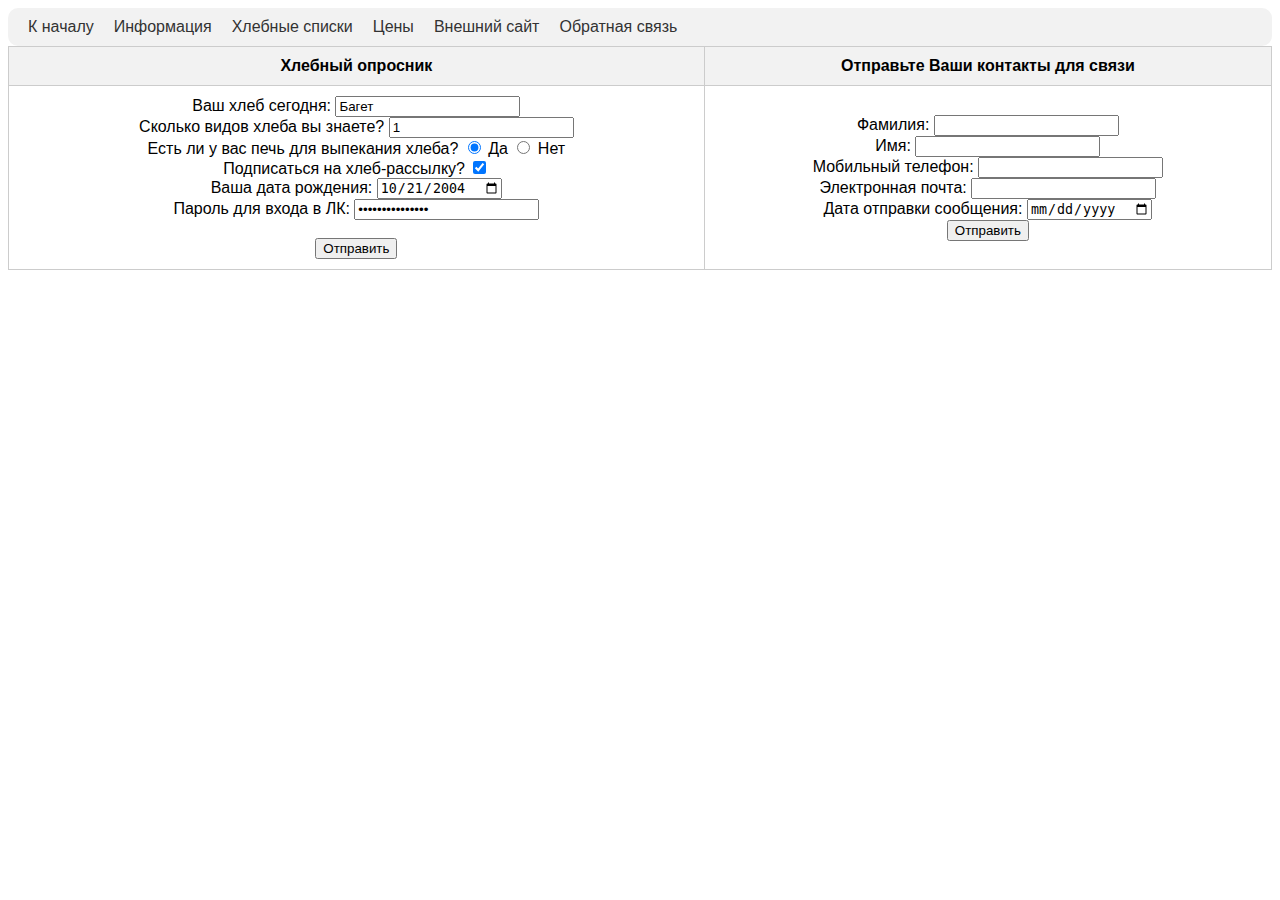
<file: form.html>
<!DOCTYPE html>
<html lang="en">
<head>
  <meta charset="UTF-8">
  <meta name="viewport" content="width=device-width, initial-scale=1.0">
  <title>Мой сайт</title>
  <link rel="stylesheet" href="styles.css">


</head>
<body>
  <nav>
        <a href="index.html">К началу</a>
        <a href="section1.html">Информация</a>
        <a href="section2.html">Хлебные списки</a>
        <a href="section4.html">Цены</a>
        <a href="https://www.1hleb.ru/" target="_blank">Внешний сайт</a>
        <a href="form.html">Обратная связь</a>

    </nav>

  <main>

    <table class="background_table">
        <tr>
            <th>Хлебный опросник</th>
            <th>Отправьте Ваши контакты для связи</th>

          </tr>

      <tr>  <td>  <form action="https://www.yandex.ru/search?" method="get" name="user">
    <label for="name">Ваш хлеб сегодня:</label>
    <input type="text" id="poroda" name="poroda" value="Багет"><br>

    <label for="age">Сколько видов хлеба вы знаете?</label>
    <input type="number" id="num" name="num" value=1><br>

    <label for="dog">Есть ли у вас печь для выпекания хлеба?</label>
    <input type="radio" id="yes" name="dog" value="Да" checked >
    <label for="yes">Да</label>
    <input type="radio" id="no" name="dog" value="Нет">
    <label for="no">Нет</label><br>

    <label for="house">Подписаться на хлеб-рассылку?</label>
    <input type="checkbox" id="house" name="house" checked ><br>

    <label for="birthdate">Ваша дата рождения:</label>
    <input type="date" id="birthdate" name="birthdate" value="2004-10-21" required><br>

    <label for="password">Пароль для входа в ЛК:</label>
    <input type="password" id="password" name="password" value="хлебикпумпумпум" required><br>

    <input type="hidden" name="secret" value="сайт_про_собачек"><br>

    <input type="submit" value="Отправить">
  </form> </td>
  <td><form action="https://www.yandex.ru/search?" method="get" name="user">
    <label for="last-name">Фамилия:</label>
    <input type="text" id="last-name" name="last-name" required><br>

    <label for="first-name">Имя:</label>
    <input type="text" id="first-name" name="first-name" required><br>

    <label for="phone">Мобильный телефон:</label>
    <input type="tel" id="phone" name="phone" required><br>

    <label for="email">Электронная почта:</label>
    <input type="email" id="email" name="email" required><br>

    <label for="message-date">Дата отправки сообщения:</label>
    <input type="date" id="message-date" name="message-date" required><br>

    <input type="submit" value="Отправить">
  </form></td>
</tr>
</table>


  </main>


</body>
</html>
</file>
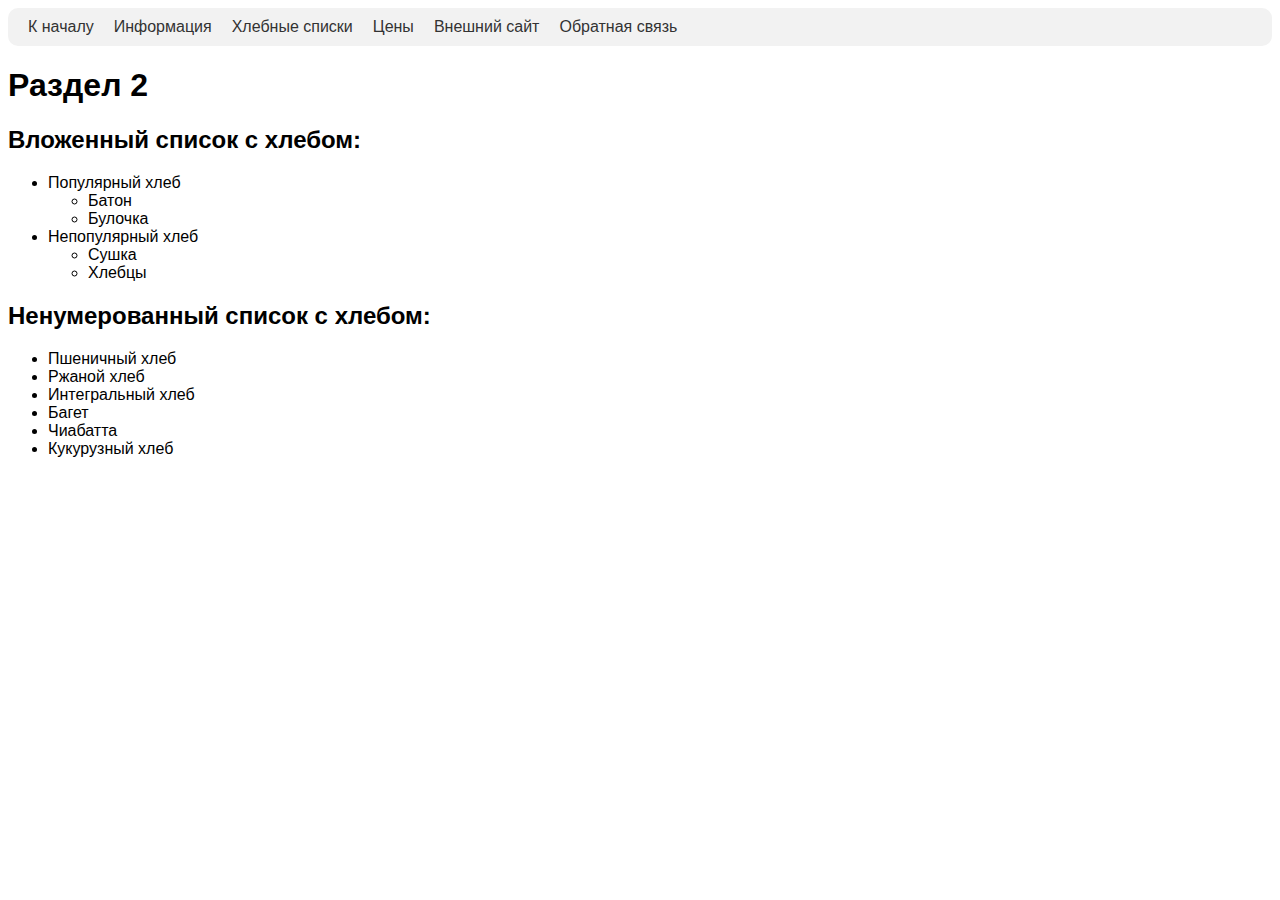
<file: section2.html>
<!DOCTYPE html>
<html lang="en">

<head>
    <meta charset="UTF-8">
    <meta name="viewport" content="width=device-width, initial-scale=1.0">
    <link rel="stylesheet" href="styles.css">
    <title>Раздел 2 - Магазин Хлеба</title>

</head>

<body>
    <nav>
        <a href="index.html">К началу</a>
        <a href="section1.html">Информация</a>
        <a href="section2.html">Хлебные списки</a>
        <a href="section4.html">Цены</a>
        <a href="https://www.1hleb.ru/" target="_blank">Внешний сайт</a>
        <a href="form.html">Обратная связь</a>

    </nav>

    <div class="content">
        <h1 id="section2">Раздел 2</h1>
        <h2>Вложенный список с хлебом:</h2>
        <ul>
            <li>Популярный хлеб
                <ul>
                    <li>Батон</li>
                    <li>Булочка</li>
                </ul>
            </li>
            <li>Непопулярный хлеб</li>
                <ul>
                    <li>Сушка</li>
                    <li>Хлебцы</li>
                </ul>
        </ul>
        <h2>Ненумерованный список с хлебом:</h2>
        <ul>
            <li>Пшеничный хлеб</li>
            <li>Ржаной хлеб</li>
            <li>Интегральный хлеб</li>
            <li>Багет</li>
            <li>Чиабатта</li>
            <li>Кукурузный хлеб</li>
        </ul>


    </div>
</body>

</html>
</file>
<file: styles.css>
nav {
    display: flex;
    align-items: center;
    background-color: #f2f2f2;
    padding: 10px;
    border-radius: 10px;
    text-align: center;
}

nav a {
    text-decoration: none;
    color: #333;
    margin: 0 10px;
    text-align: center;
}

nav img {
    max-width: 100px;
    max-height: 50px;
    border-radius: 10px;
}

nav a.active {
    color: #ff5733;
    font-weight: bold;
}

nav a:hover {
    color: #ff5733; /
}

table {
    width: 100%;
    border-collapse: collapse; /* Объединяет грани ячеек в одну линию */
}

th, td {
    border: 1px solid #ccc; /* Добавляет линии между ячейками таблицы */
    padding: 10px;
    text-align: center;
}

/* Добавьте этот блок, если вы хотите добавить стили для заголовков (th) */
th {
    background-color: #f2f2f2;
}
body {
            font-family: Arial, sans-serif;
        }

thumbnail-link {
            max-width: 100px; /* Максимальная ширина миниатюрной гиперссылки */
            display: block;
            margin: 0 auto; /* Центрирование по горизонтали */
            margin-top: 50px; /* Отступ сверху для центрирования по вертикали */
        }
</file>
